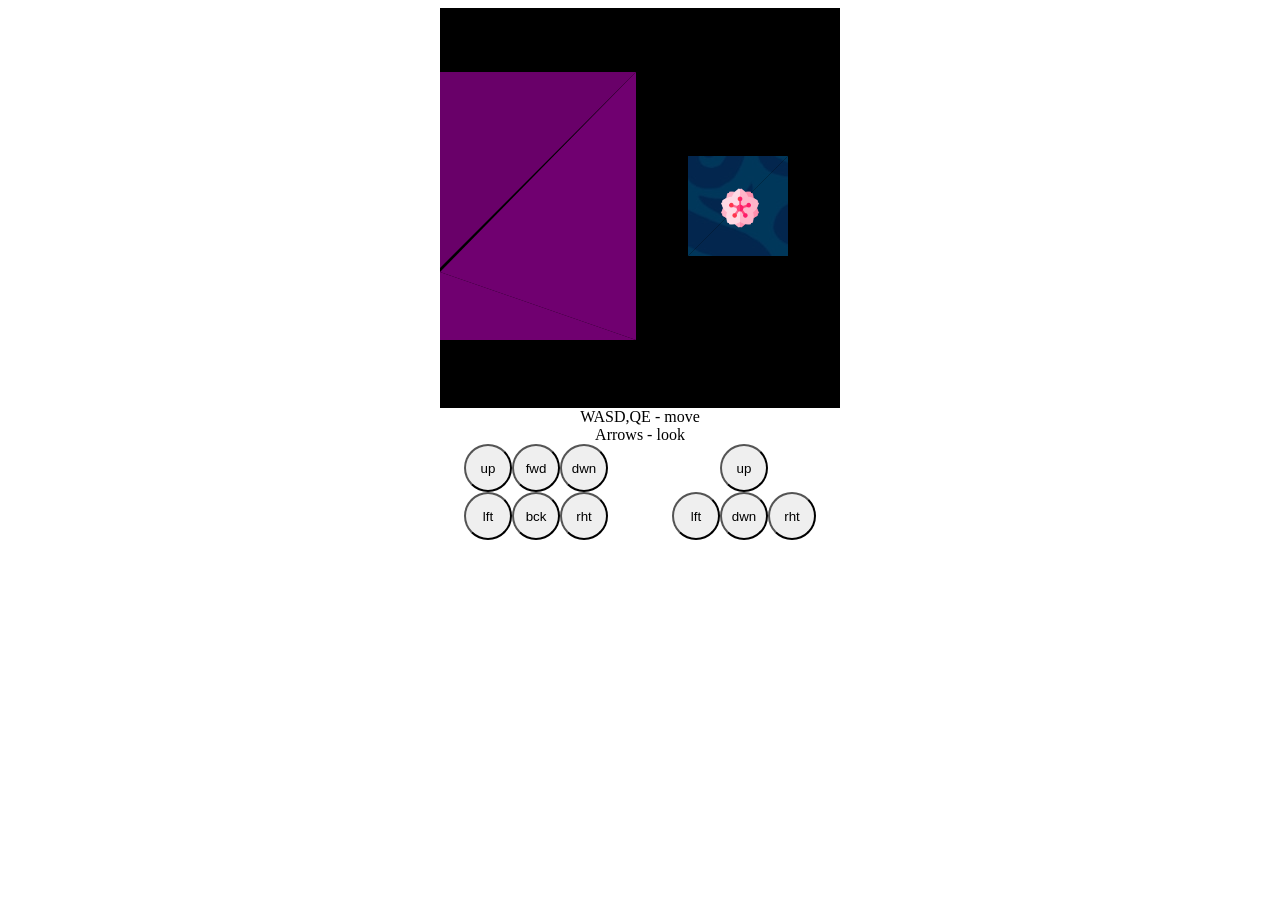
<file: jcss3d/index.html>
<!doctype html>
<html lang="en">
  <head>
    <meta charset="UTF-8" />
    <meta name="viewport" content="width=device-width, initial-scale=1.0" />
    <title>T Css 3d</title>
    <link rel="stylesheet" href="style.css" />
  </head>
  <body>
    <main class="main">
      <div class="screen"></div>
      <script type="module" src="./main3d.js"></script>
      <div>WASD,QE - move</div>
      <div>Arrows - look</div>
      <div class="row controls">
        <div class="col">
          <div class="row">
            <button class="btn-q">up</button>
            <button class="btn-w">fwd</button>
            <button class="btn-e">dwn</button>
          </div>
          <div class="row">
            <button class="btn-a">lft</button>
            <button class="btn-s">bck</button>
            <button class="btn-d">rht</button>
          </div>
        </div>
        <div class="col">
          <button class="btn-arrowup">up</button>
          <div class="row">
            <button class="btn-arrowleft">lft</button>
            <button class="btn-arrowdown">dwn</button>
            <button class="btn-arrowright">rht</button>
          </div>
        </div>
      </div>
    </main>
  </body>
</html>
</file>
<file: jcss3d/style.css>
button, a, .clickable-element {
    touch-action: manipulation;
}

.main {
  display: flex;
  flex-direction: column;
  align-items: center;
}

.screen {
  position: relative;
  width: 400px;
  /* height: 400px; */
  background-color: hsl(0, 0%, 0%);
  overflow: hidden;
  max-width: 100%;
  aspect-ratio: 1/1;
}

.sprite {
  position: absolute;
  width: 100%;
  height: 100%;
  transform: translate(-50%, -50%);
  background-size: cover;
  background-position: center;
}
.shape {
  position: absolute;
  top: 0;
  left: 0;
  width: 100%;
  height: 100%;
  background-color: var(--color);
}

@keyframes glow {
  from {
    box-shadow: 0 0 10px -10px var(--color);
  }
  to {
    box-shadow: 0 0 10px 10px var(--color);
  }
}

.row {
  display: flex;
  align-items: center;
  justify-content: center;
}
.col {
  display: flex;
  flex-direction: column;
  align-items: center;
  justify-content: center;
}

.controls {
  gap: 4rem;
}
.controls button {
  width: 3rem;
  height: 3rem;
  border-radius: 50%;
}

.controls.row {
  justify-content: space-between;
}
</file>
